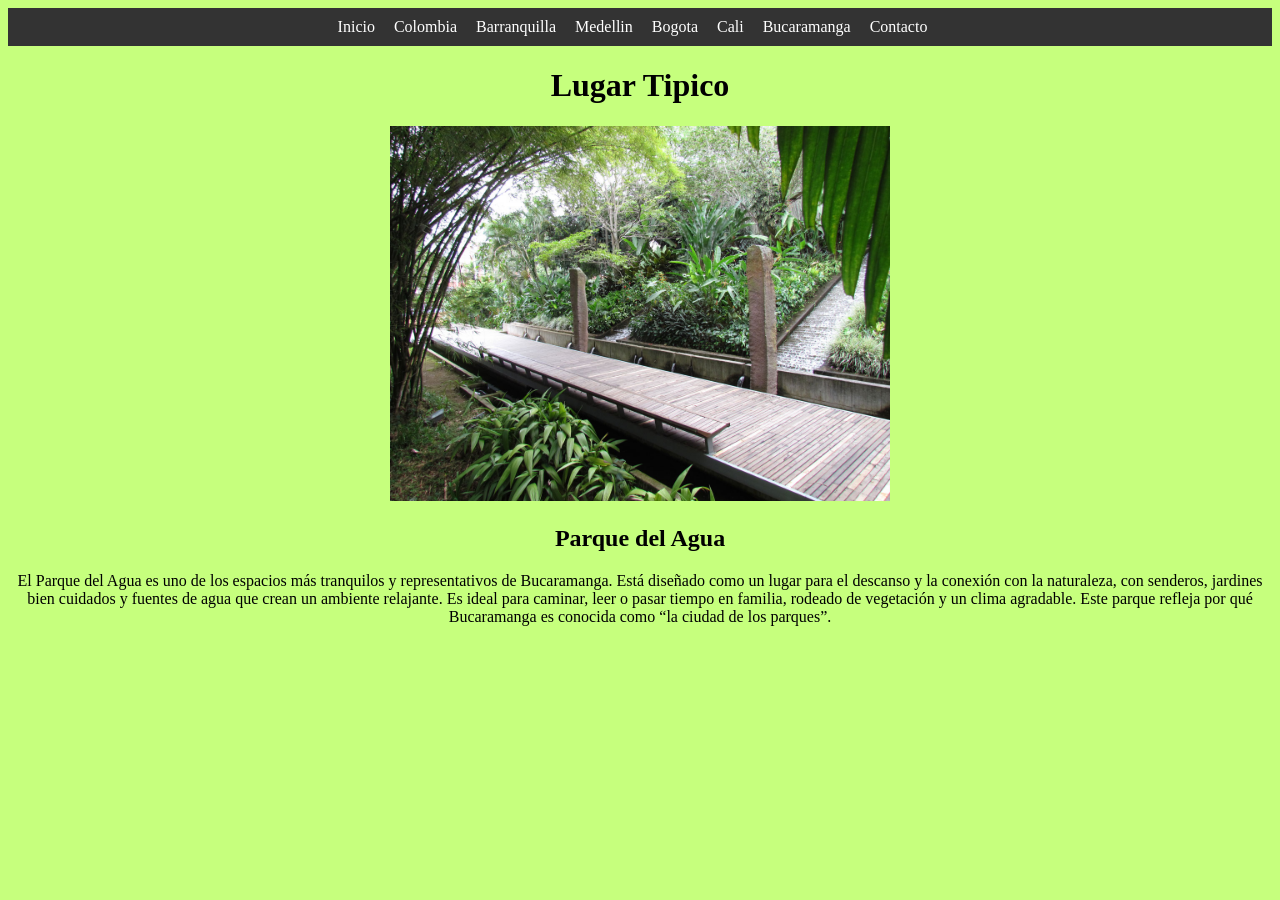
<file: Bucaramanga.html>
<!DOCTYPE html>
<html lang="en">
<head>
    <meta charset="UTF-8">
    <meta name="viewport" content="width=device-width, initial-scale=1.0">
    <title>Noticias colombia</title>
    <link rel="stylesheet" href="css/Style6.css">
</head>

<body>
 <header>
        <nav>
        <a href="Index.html">Inicio</a>
        <a href="Colombia.html">Colombia</a>
         <a href="Barranquilla.html">Barranquilla</a>
        <a href="Medellin.html">Medellin</a>
        <a href="Bogota.html">Bogota</a>
        <a href="Cali.html">Cali</a>
        <a href="Bucaramanga.html">Bucaramanga</a>
        <a href="Contacto.html">Contacto</a>
        </nav>
        </header>

  

   <main>
    
    <h1>Lugar Tipico</h1>
    <a><img src="Img/Parqueagua.png" width="500"</a>  
<h2>Parque del Agua</h2>
<p>El Parque del Agua es uno de los espacios más tranquilos y representativos de Bucaramanga. Está diseñado como un lugar para el descanso y la conexión con la naturaleza, con senderos, jardines bien cuidados y fuentes de agua que crean un ambiente relajante. Es ideal para caminar, leer o pasar tiempo en familia, rodeado de vegetación y un clima agradable. Este parque refleja por qué Bucaramanga es conocida como “la ciudad de los parques”.</P>

   </main>
</body>
</html>
</file>
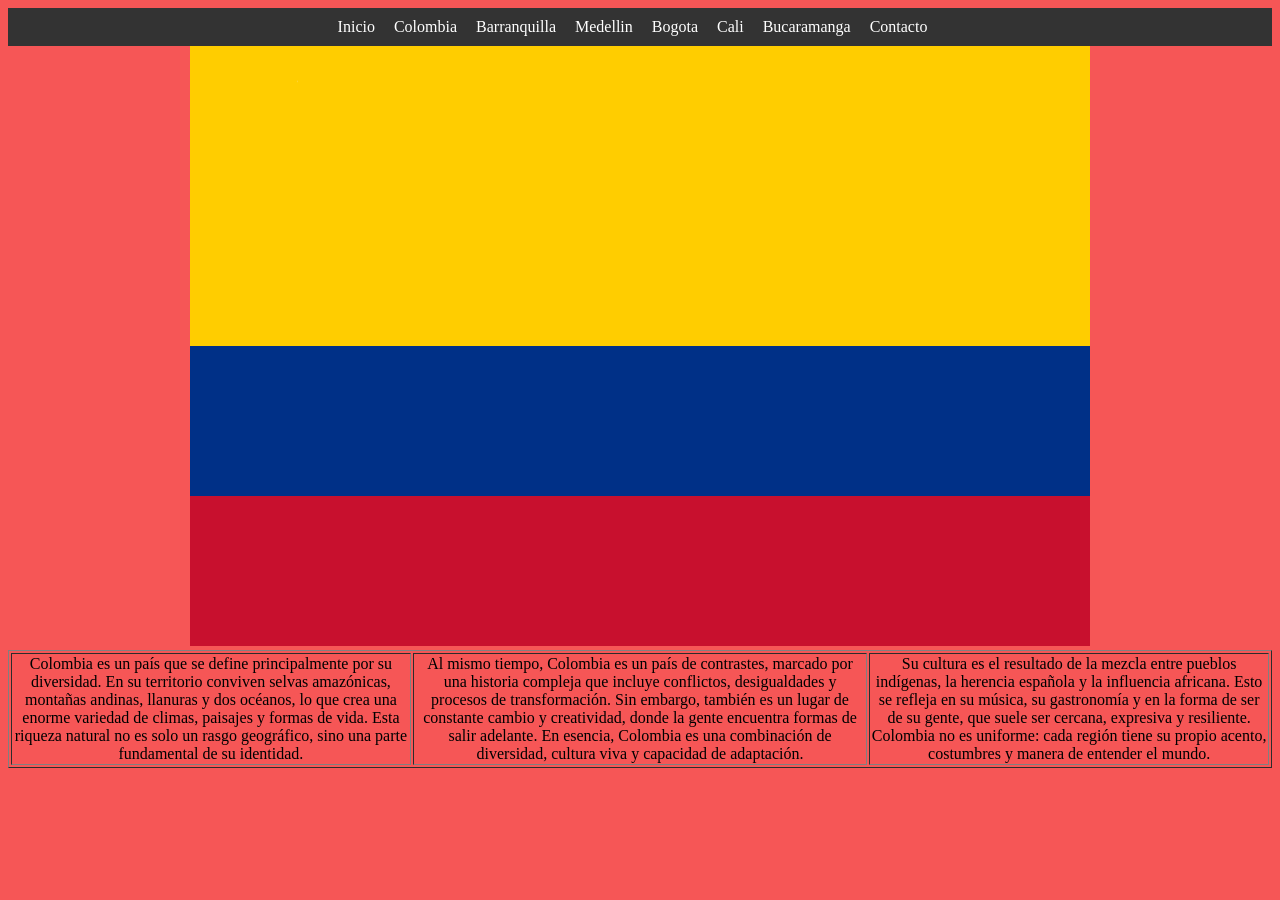
<file: Colombia.html>
<!DOCTYPE html>
<html lang="en">
<head>
    <meta charset="UTF-8">
    <meta name="viewport" content="width=device-width, initial-scale=1.0">
    <title>Noticias colombia</title>
    <link rel="stylesheet" href="css/Style7.css">
</head>

<body>
 <header>
        <nav>
        <a href="Index.html">Inicio</a>
        <a href="Colombia.html">Colombia</a>
        <a href="Barranquilla.html">Barranquilla</a>
        <a href="Medellin.html">Medellin</a>
        <a href="Bogota.html">Bogota</a>
        <a href="Cali.html">Cali</a>
        <a href="Bucaramanga.html">Bucaramanga</a>
        <a href="Contacto.html">Contacto</a>
        </nav>
        </header>

  
   <main>

    <a><img src="Img/Sin título.png" width="900"</a>  

   <Table border="1">
<tr>

<td>Colombia es un país que se define principalmente por su diversidad. En su territorio conviven selvas amazónicas, montañas andinas, llanuras y dos océanos, lo que crea una enorme variedad de climas, paisajes y formas de vida. Esta riqueza natural no es solo un rasgo geográfico, sino una parte fundamental de su identidad.</td>
<td>Al mismo tiempo, Colombia es un país de contrastes, marcado por una historia compleja que incluye conflictos, desigualdades y procesos de transformación. Sin embargo, también es un lugar de constante cambio y creatividad, donde la gente encuentra formas de salir adelante. En esencia, Colombia es una combinación de diversidad, cultura viva y capacidad de adaptación.</td>
<td>Su cultura es el resultado de la mezcla entre pueblos indígenas, la herencia española y la influencia africana. Esto se refleja en su música, su gastronomía y en la forma de ser de su gente, que suele ser cercana, expresiva y resiliente. Colombia no es uniforme: cada región tiene su propio acento, costumbres y manera de entender el mundo.</td>

</tr>


   </main>
</body>


 


</Table>
</html>
</file>
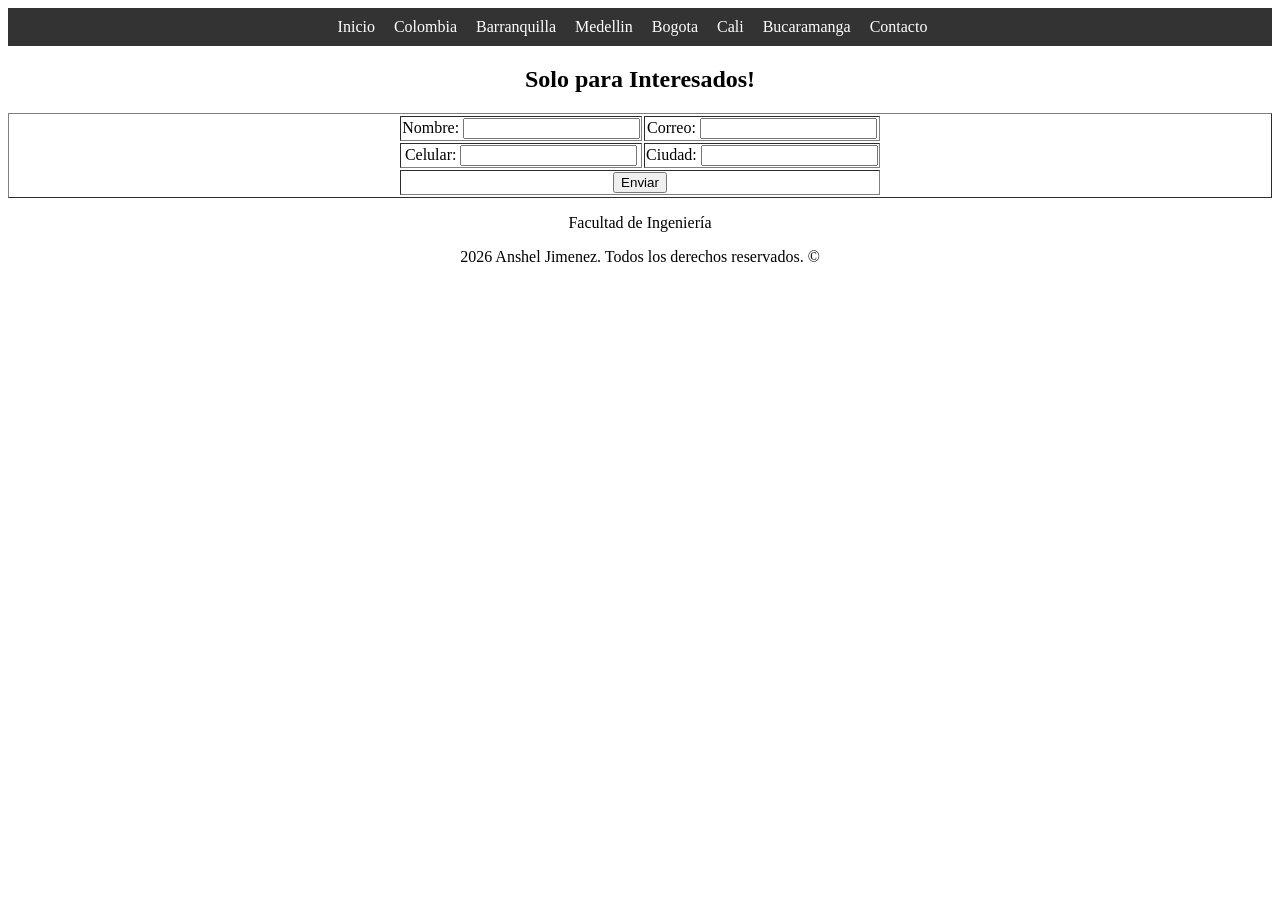
<file: Contacto.html>
<!DOCTYPE html>
<html lang="en">
<head>
    <meta charset="UTF-8">
    <meta name="viewport" content="width=device-width, initial-scale=1.0">
    <title>Noticias colombia</title>
    <link rel="stylesheet" href="css/Style.css">

</head>

<body>
 <header>
   <nav>
        <a href="Index.html">Inicio</a>
        <a href="Colombia.html">Colombia</a>
         <a href="Barranquilla.html">Barranquilla</a>
        <a href="Medellin.html">Medellin</a>
        <a href="Bogota.html">Bogota</a>
        <a href="Cali.html">Cali</a>
        <a href="Bucaramanga.html">Bucaramanga</a>
         <a href="Contacto.html">Contacto</a>
        </nav>
        </header>

        <main>

  <h2>Solo para Interesados!</h2>
  
 
  <table border="1px"> 
    <tr> 
    <td> Nombre: <input name="Tu nombre aquí"> </imput>  </td>
     <td> Correo: <input type="Tu correo aquí"></imput>  </td>
    </tr>

    <tr>
    <td> Celular: <input type="Tu celular aquí"> </imput>  </td>
    <td> Ciudad: <input type="Tu ciudad aquí"></imput>  </td>

    </tr>
    <tr>
    <th colspan="2"> <button type="submit"> Enviar </button> </th>
    </tr>
    </table>
  
 
  


  </main>

  <footer>
 
 <p>Facultad de Ingeniería</p>
 <p>2026 Anshel Jimenez. Todos los derechos reservados. &copy;</p>


  </footer>
  


   
</body>



</html>
</file>
<file: css/Style6.css>
nav {
    background-color: #333;
    padding: 10px;
    text-align: center;
}
/* Estilo de cada enlace */
nav a {
    color: white;
    text-decoration: none;
    margin-right: 15px; /* Espacio de opciones */
    font-size: 16px;
}
/* efecto al pasar el mouse */
nav a:hover {
    text-decoration: underline;

}

footer {
    text-align: center;
}
main {
    text-align: center;
}
main img {
    max-width: 80%;
    height: auto;
}
body {  
    background-color: rgba(165, 255, 47, 0.623);
    
}
</file>
<file: css/Style7.css>
nav {
    background-color: #333;
    padding: 10px;
    text-align: center;
}
/* Estilo de cada enlace */
nav a {
    color: white;
    text-decoration: none;
    margin-right: 15px; /* Espacio de opciones */
    font-size: 16px;
}
/* efecto al pasar el mouse */
nav a:hover {
    text-decoration: underline;

}

footer {
    text-align: center;
}
main {
    text-align: center;
}
main img {
    max-width: 80%;
    height: auto;
}

body {
    background-color: rgba(243, 6, 6, 0.678);
}
</file>
<file: css/Style.css>
nav {
    background-color: #333;
    padding: 10px;
    text-align: center;
}
/* Estilo de cada enlace */
nav a {
    color: white;
    text-decoration: none;
    margin-right: 15px; /* Espacio de opciones */
    font-size: 16px;
}
/* efecto al pasar el mouse */
nav a:hover {
    text-decoration: underline;

}

footer {
    text-align: center;
}
main {
    text-align: center;
}
main img {
    max-width: 80%;
    height: auto;
}

table {
    display: flex;
    justify-content: center;
}
</file>
